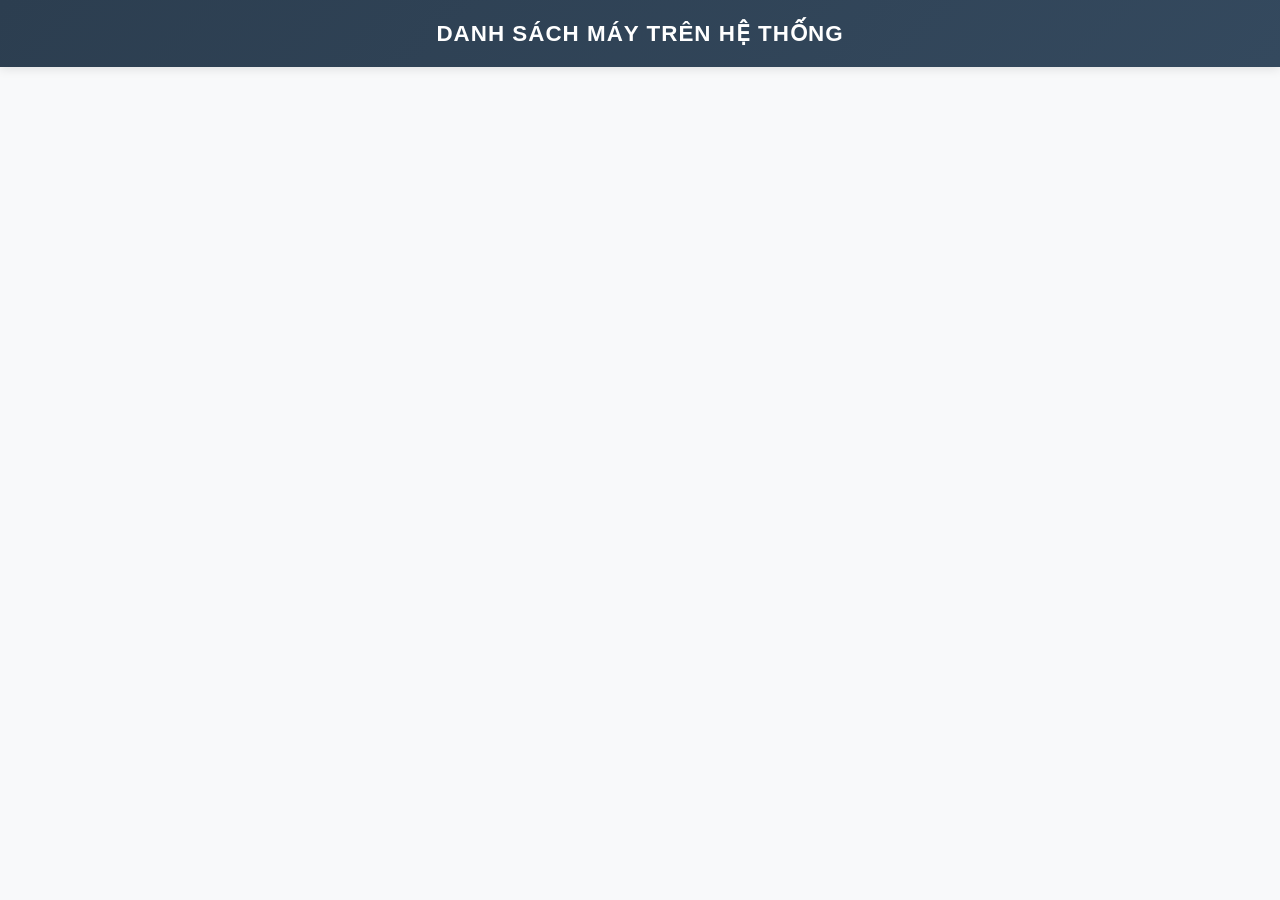
<file: machine-list.html>
<!DOCTYPE html>
<html lang="en">
<head>
    <meta charset="UTF-8">
    <meta name="viewport" content="width=device-width, initial-scale=1.0">
    <title>Danh sách máy - Machine List</title>
    <link rel="stylesheet" href="machine-list.css">
    <link rel="icon" href="iconinv.ico" type="image/x-icon">
</head>
<body>
    <div class="machine-list-head">
        <h2>DANH SÁCH MÁY TRÊN HỆ THỐNG</h2>
    </div>
    <table class="machineListBody" id = "machine-list-body">

    </table>
    
    <script src="machine-list.js"></script>
</body>
</html>
</file>
<file: machine-list.css>
/* 1. Reset và thiết lập chung */
body {
    margin: 0;
    padding: 0;
    font-family: 'Segoe UI', Tahoma, Geneva, Verdana, sans-serif;
    background-color: #f8f9fa; /* Màu nền xám nhạt dịu mắt */
    color: #333;
}

/* 2. Header (Tiêu đề trang) */
.machine-list-head {
    background: linear-gradient(135deg, #2c3e50, #34495e);
    color: white;
    padding: 20px 10px;
    text-align: center;
    box-shadow: 0 2px 10px rgba(0,0,0,0.1);
}

.machine-list-head h2 {
    margin: 0;
    font-size: 1.4rem;
    letter-spacing: 1px;
    text-transform: uppercase;
}

/* 3. Container và Bảng dữ liệu */
.machineListBody {
    width: 95%;
    max-width: 1000px;
    margin: 20px auto;
    border-collapse: collapse; /* Gộp đường kẻ */
    background-color: white;
    border-radius: 8px;
    overflow: hidden; /* Để bo góc bảng mượt hơn */
    box-shadow: 0 4px 15px rgba(0,0,0,0.05);
}

/* 4. Định dạng hàng và ô */
.machineListBody th, 
.machineListBody td {
    padding: 12px 15px;
    text-align: left;
    border-bottom: 1px solid #edf2f7;
}

/* Header của bảng (Bạn nên bổ sung thẻ <thead> trong HTML để tốt nhất) */
.machineListBody tr:first-child {
    background-color: #f1f4f8;
    font-weight: bold;
    color: #2c3e50;
}

/* Hiệu ứng dòng xen kẽ */
.machineListBody tr:nth-child(even) {
    background-color: #fcfcfc;
}

/* Hiệu ứng khi di chuột qua hàng */
.machineListBody tr:hover {
    background-color: #f1f7ff;
    transition: background-color 0.2s ease;
}

/* 5. Tối ưu cho hiển thị điện thoại */
@media (max-width: 600px) {
    .machine-list-head h2 {
        font-size: 1.1rem;
    }

    .machineListBody {
        width: 100%;
        margin: 10px 0;
        font-size: 14px; /* Giảm cỡ chữ một chút trên mobile */
        border-radius: 0;
    }

    .machineListBody th, 
    .machineListBody td {
        padding: 10px 8px;
    }

    /* Ẩn bớt thông tin không quan trọng nếu màn hình quá hẹp (tùy chọn) */
    /* .machineListBody td:nth-child(4) { display: none; } */
}

/* Định dạng số thứ tự (Cột đầu tiên) */
.machineListBody td:first-child {
    font-weight: bold;
    color: #888;
    width: 40px;
    text-align: center;
}

/* Định dạng mã máy (Cột thứ hai) */
.machineListBody td:nth-child(2) {
    color: #e67e22; /* Màu cam nổi bật cho mã máy */
    font-family: 'Courier New', Courier, monospace;
    font-weight: bold;
}
</file>
